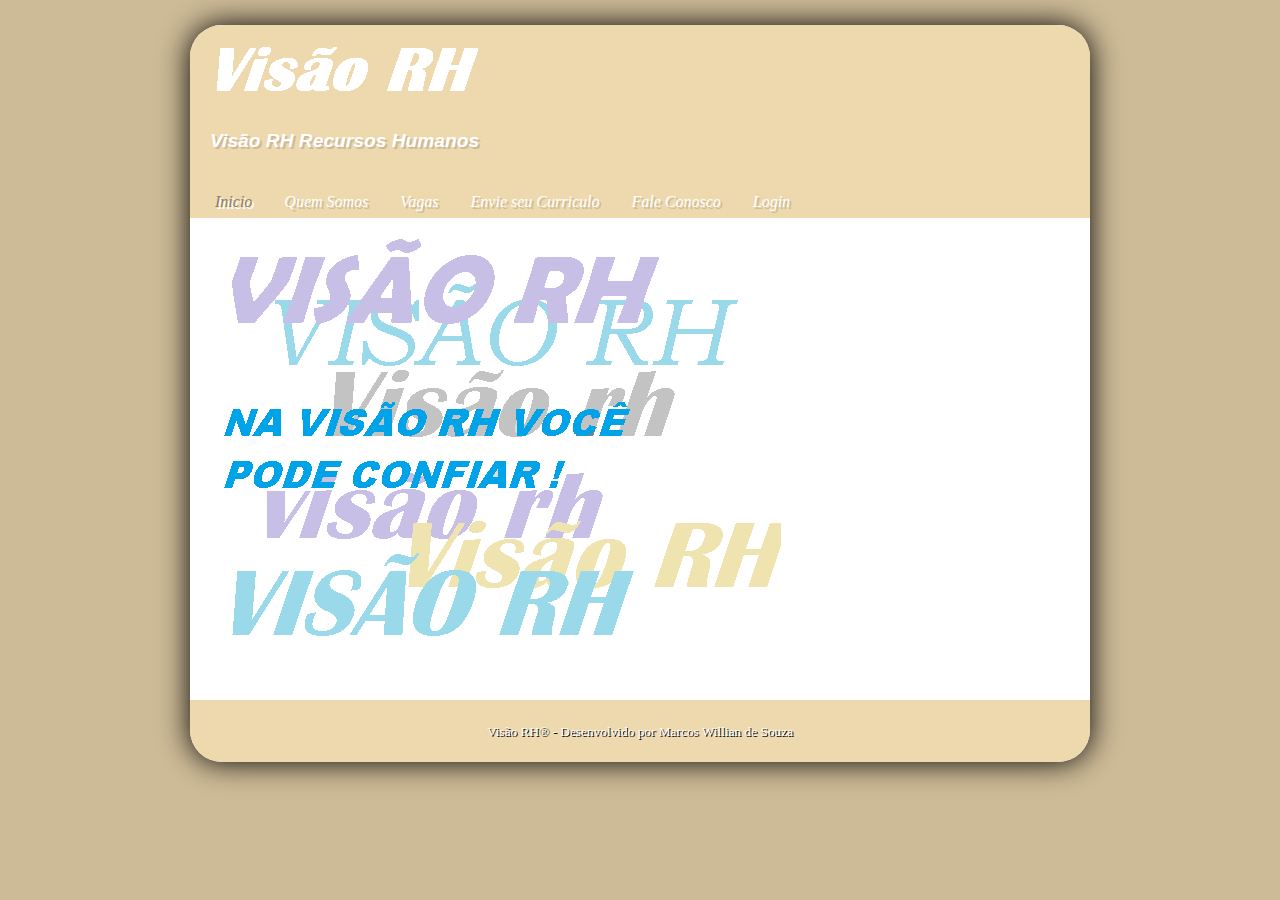
<file: index.html>
﻿<!DOCTYPE html>
<html>
	<head>
		<meta charset="utf-8" />
		<link rel="icon" href="img/icone_visao_rh.ico" type="image/x-icon" />
		<link rel="stylesheet" href="css/site-style.css" media="all" />
		<title>Visão RH</title>
	</head>
	<body>
		<div id="container">
			<div id="header">
				<img src="img/logo_visao_rh2.png" id="logo_header" />
				<h1>Visão RH Recursos Humanos</h1>
				<ul>
					<li class="selected"><a href="index.html"><span>Inicio</span></a></li>
					<li><a href="quem_somos.html"><span>Quem Somos</span></a></li>
					<li><a href="vagas.php"><span>Vagas</span></a></li>
					<li><a href="curriculos.php"><span>Envie seu Curriculo</span></a></li>
					<li><a href="fale_conosco.php"><span>Fale Conosco</span></a></li>
					<li><a href="login_site.php"><span>Login</span></a></li>
				</ul>
			</div>
			<div id="body">
				<img src="img/logo_index.png" id="logo_index" />
			</div>
			<div id="footer">
				<p><small>Visão RH&reg - Desenvolvido por Marcos Willian de Souza</small></p>
			</div>
		</div>
	</body>
</html>
</file>
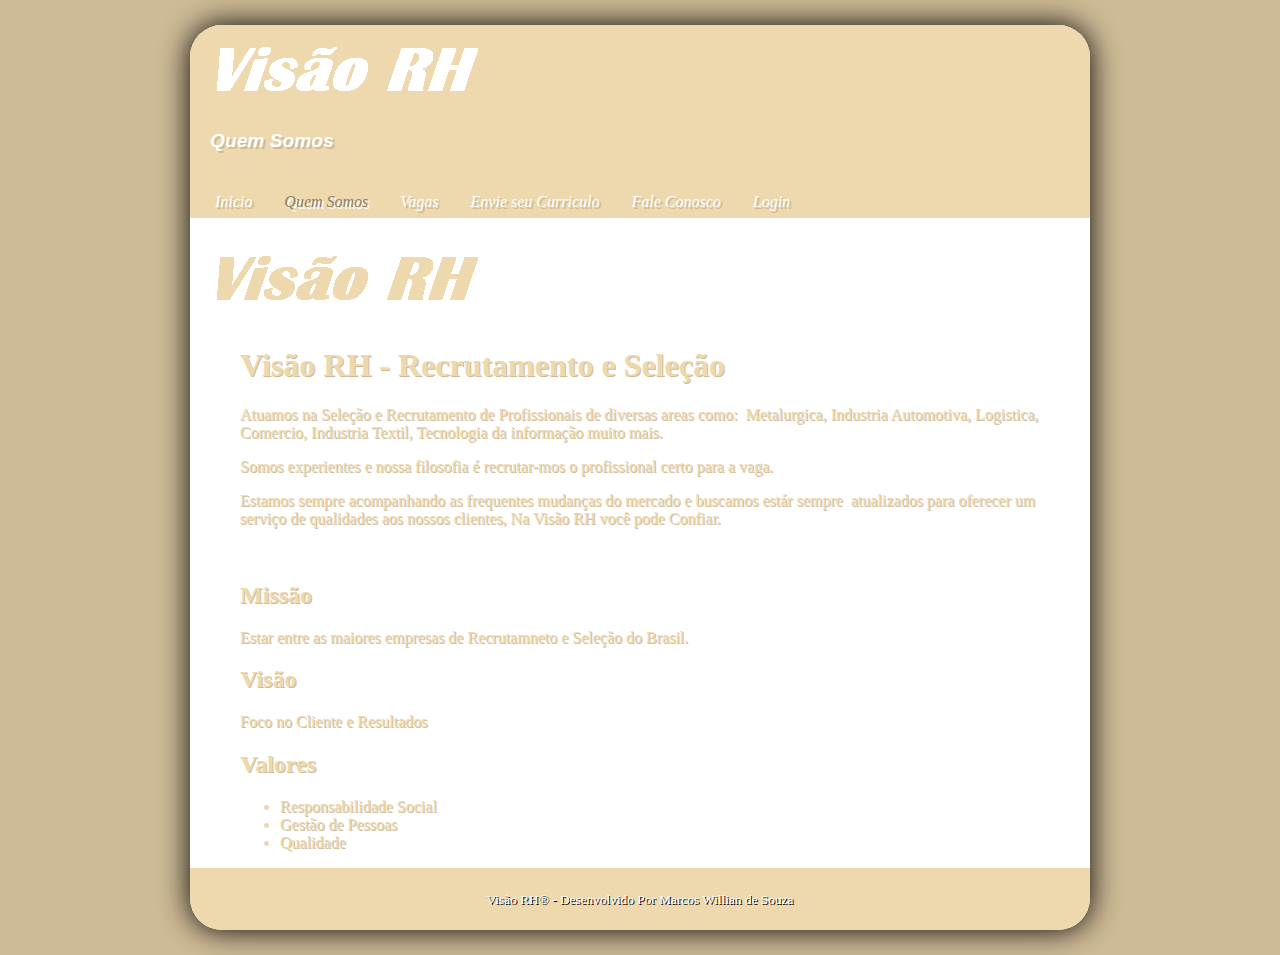
<file: quem_somos.html>
﻿<!DOCTYPE html>
<html>
	<head>
		<meta charset="utf-8" />
		<link rel="icon" href="img/icone_visao_rh.ico" type="image/x-icon" />
		<link rel="stylesheet" href="css/site-style.css" media="all" />
		<title>Quem Somos</title>
	</head>
	<body>
		<div id="container">
			<div id="header">
				<img src="img/logo_visao_rh2.png" id="logo_header" />
				<h1>Quem Somos</h1>
				<ul>
					<li><a href="index.html"><span>Inicio</span></a></li>
					<li class="selected"><a href="quem_somos.html"><span>Quem Somos</span></a></li>
					<li><a href="vagas.php"><span>Vagas</span></a></li>
					<li><a href="curriculos.php"><span>Envie seu Curriculo</span></a></li>
					<li><a href="fale_conosco.php"><span>Fale Conosco</span></a></li>
					<li><a href="login_site.php"><span>Login</span></a></li>
				</ul>
			</div>
			<div id="body_2">
				<img src="img/logo_visao_rh1.png" id="logo_body" />
				<div id="box_text">
					<h1>Visão RH - Recrutamento e Seleção</h1>
					<p>Atuamos na Seleção e Recrutamento de Profissionais de diversas areas como:&nbsp 
					Metalurgica, Industria Automotiva, Logistica, Comercio, Industria Textil, Tecnologia da informação muito mais.</p>
					<p>Somos experientes e nossa filosofia é recrutar-mos o profissional certo para a vaga.</p>
					<p>Estamos sempre acompanhando as frequentes mudanças do mercado e buscamos estár sempre&nbsp
					atualizados para oferecer um serviço de qualidades aos nossos clientes, Na Visão RH você pode Confiar.</p>
					<br />
					<h2>Missão</h2>
					<p>Estar entre as maiores empresas de Recrutamneto e Seleção do Brasil.</p>
					<h2>Visão</h2>
					<p>Foco no Cliente e Resultados</p>
					<h2>Valores</h2>
					<ul>
						<li>Responsabilidade Social</li>
						<li>Gestão de Pessoas</li>
						<li>Qualidade</li>
					</ul>
				</div>
			</div>
			<div id="footer">
				<p><small>Visão RH&reg - Desenvolvido Por Marcos Willian de Souza</small></p>
			</div>
		</div>
	</body>
</html>
</file>
<file: css/site-style.css>
﻿/* CSS - Visão RH */

@charset "UTF-8";

body{
	background: #CDBA96;
	color: #EED8AE;
	font: 100% Arial Black;
	text-shadow: 1px 1px #CDBA96;
}

#container{

	width: 900px;
	margin: 25px auto;
	background: #FFFFFF;
	
	
  -webkit-box-shadow: 0px 0px 30px #000; /* Saf3.0+, Chrome */
     -moz-box-shadow: 0px 0px 30px #000; /* FF3.5 - 3.6 */
          box-shadow: 0px 0px 30px #000; /* Opera 10.5, IE9, FF4+, Chrome 10+ */


	/* Cantos superior arredondados */
	border-top-left-radius: 2em 2em;
	border-top-right-radius: 2em 2em;
	
	/* Cantos inferior arredondados */
	border-bottom-right-radius: 2em 2em;
	border-bottom-left-radius:  2em 2em;
		  
}

#header{
	/* Cantos superior arredondados */
	border-top-left-radius: 2em 2em;
	border-top-right-radius: 2em 2em;
}
#body a,
#header a{
	text-decoration: none;
	font: 100% Arial Black;
	font-style: italic;
}
#header a{
	color: #FFFFFF;
	text-shadow: 2px 2px #CDBA96;
}
#body a{
	color: #CDBA96;
	text-shadow: 2px 2px #EED8AE;
}

#body ul,
#header ul{
	padding: 25px 25px 25px 25px;
}
#body ul li,
#header ul li{
	list-style-type: none;
	float: left;
	margin-right: 2em;
}

#header ul li a:hover{
	color: #CDBA96;
	text-shadow: 2px 2px #FFFFFF;
}
#body ul li a:hover{
	color: #8B7E66;
	text-shadow: 2px 2px #EED8AE;
}

#header ul li.selected a{
	color: #8B7E66;
	text-shadow: 2px 2px #FFFFFF;
}
#body ul li.selected a{
	color: #8B7E66;
	text-shadow: 2px 2px #EED8AE;
}

#header h1{
	color: #FFFFFF;
	font: 120% Arial;
	font-weight: bold;
	font-style: italic;
	margin-left: 20px;
	text-shadow: 2px 2px #CDBA96;
}

#logo_header,
#logo_body{
	padding: 8px 8px 8px 8px;
	margin-left: 10px;
}

#logo_index{
	margin-left: 20px;
}

#header,
#footer{
	background: #EED8AE;
}

#body{

}
#box_text{
	width: 800px;
	margin: 0 auto;
}

#footer{
	color: #FFFFFF;
	text-align: center;
	font-weight: bold;
	font-style: italic;
	font: 100% Arial Black;
	padding: 6px 6px 6px 6px;
	text-shadow: 1px 1px #000000;
	/* Cantos inferior arredondados */
	border-bottom-right-radius: 2em 2em;
	border-bottom-left-radius:  2em 2em;
}

#mensagens,
#vagas{

	/* Cantos superior arredondados */
	border-top-left-radius: 2em 2em;
	border-top-right-radius: 2em 2em;
	
	/* Cantos inferior arredondados */
	border-bottom-right-radius: 2em 2em;
	border-bottom-left-radius:  2em 2em;
	
  -webkit-box-shadow: 0px 0px 30px #EED8AE; /* Saf3.0+, Chrome */
     -moz-box-shadow: 0px 0px 30px #EED8AE; /* FF3.5 - 3.6 */
          box-shadow: 0px 0px 30px #EED8AE; /* Opera 10.5, IE9, FF4+, Chrome 10+ */
	color: #8B7E66; 	  
	padding: 6px 6px 6px 6px;
}
#mensagens h2,
#mensagens p,
#mensagens small,
#vagas h2,
#vagas p,
#vagas small{
	margin: 15px;
	padding: 4px 4px 4px 4px;
}

/* Tabela */
#box_text th, 
#box_text td {
    border-bottom: 1px solid #ddd;
}
#box_text tr:nth-child(even) {
	background-color: #f2f2f2
}
#box_text th {
    background-color: #EED8AE;
    color: white;
}


.input_vagas_titulo{
	width: 20em;
}
/* Formularios */
.input_fale_conosco{
	width: 36em;
}
.input_curriculos{
	width: 20em;
}

#excluir{
	margin: 25px;
}
</file>
